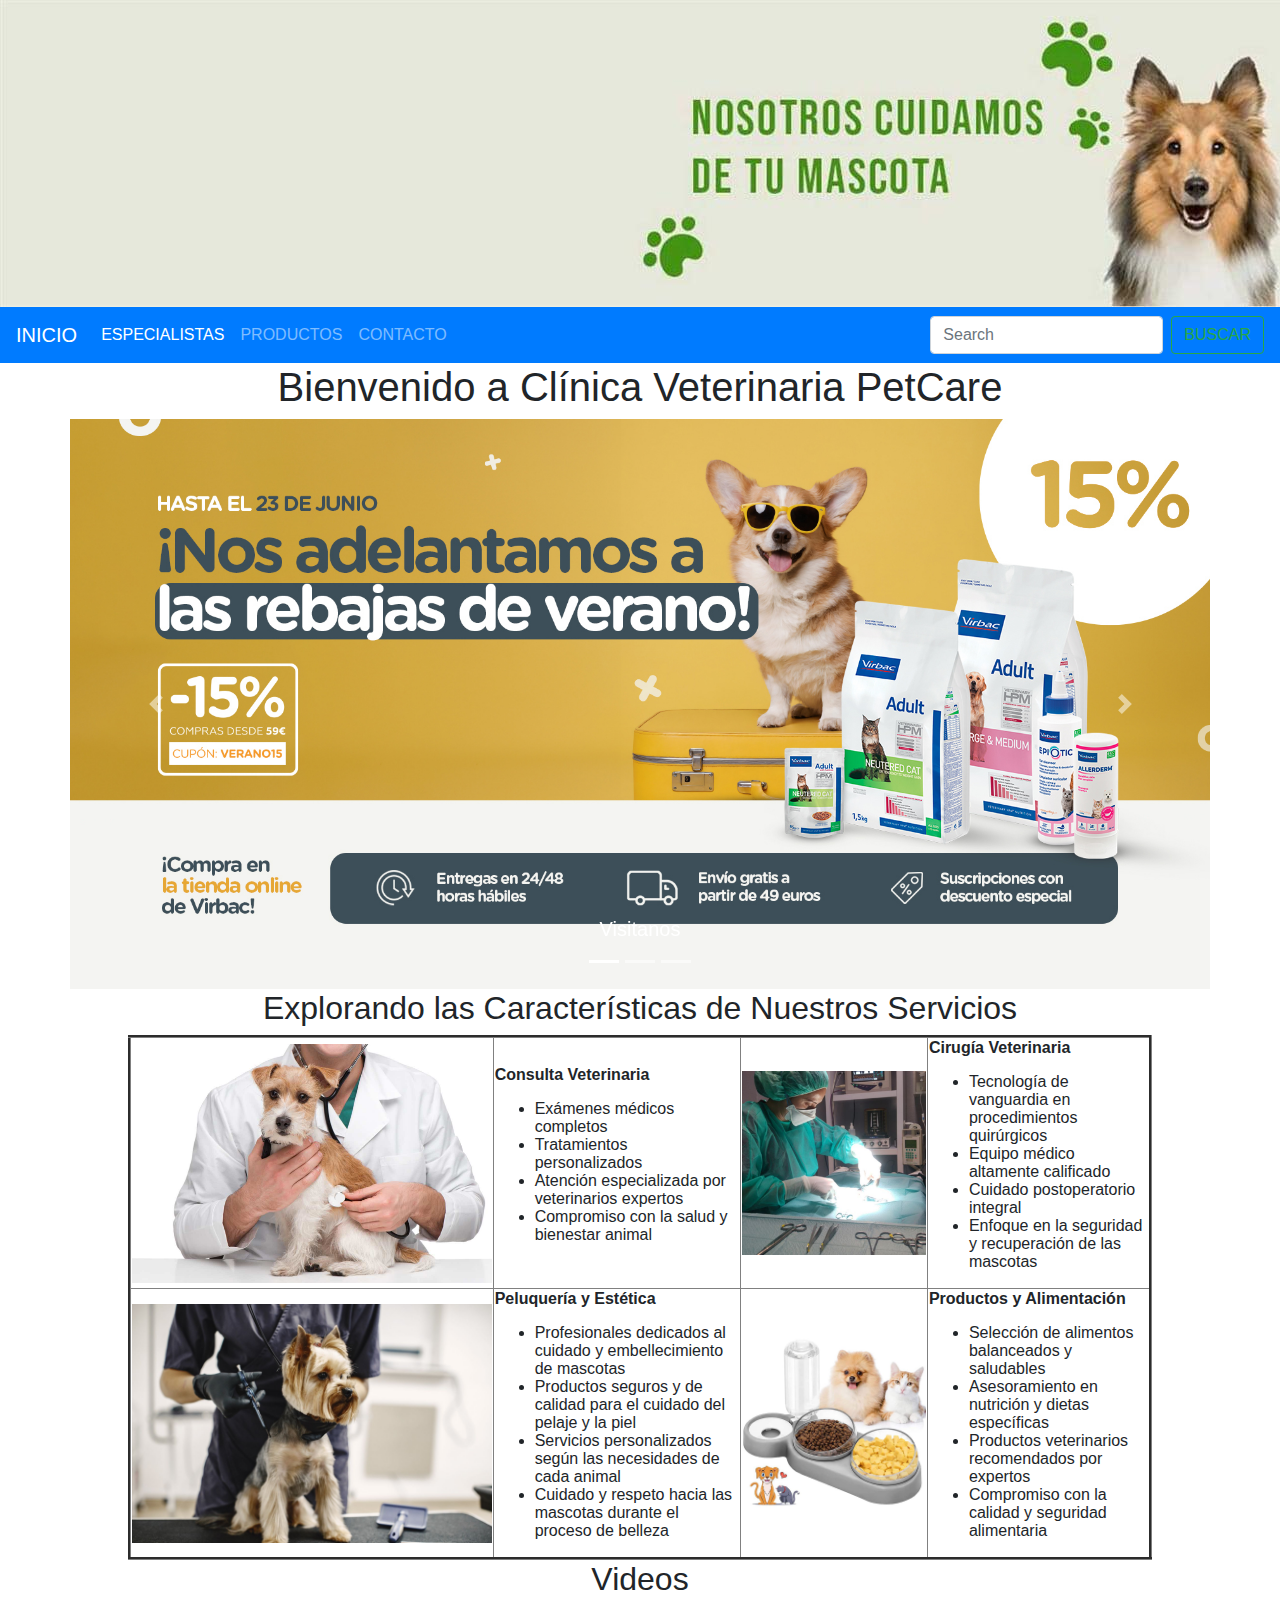
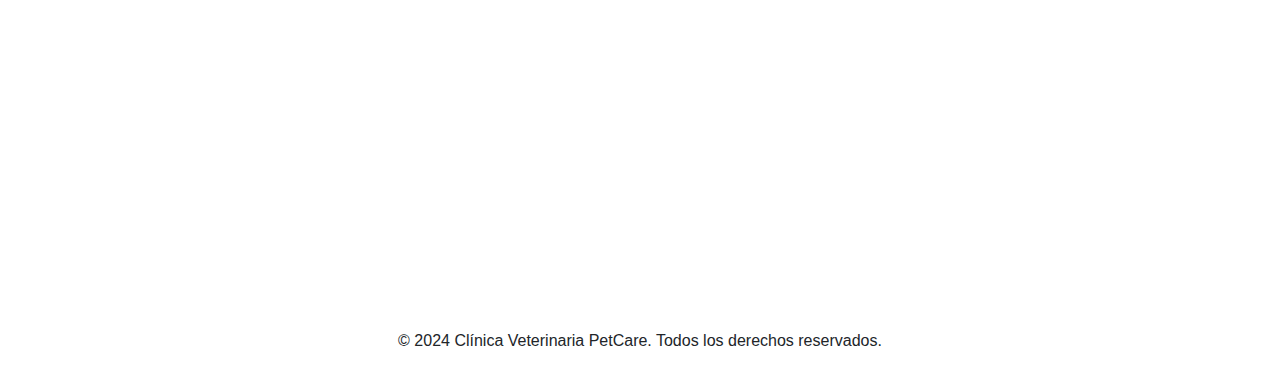
<file: index.html>
<html>
    <link rel="stylesheet" href="https://stackpath.bootstrapcdn.com/bootstrap/4.4.1/css/bootstrap.min.css" integrity="sha384-Vkoo8x4CGsO3+Hhxv8T/Q5PaXtkKtu6ug5TOeNV6gBiFeWPGFN9MuhOf23Q9Ifjh" crossorigin="anonymous">
  </head>
<body>
  <img src="IMAGENES/fondo1.jpg">
  <nav class="navbar navbar-expand-lg navbar-dark bg-primary">
  <a class="navbar-brand" href="index.html">INICIO</a>
  <button class="navbar-toggler" type="button" data-toggle="collapse" data-target="#navbarTogglerDemo02" aria-controls="navbarTogglerDemo02" aria-expanded="false" aria-label="Toggle navigation">
    <span class="navbar-toggler-icon"></span>
  </button>

  <div class="collapse navbar-collapse" id="navbarTogglerDemo02">
    <ul class="navbar-nav mr-auto mt-2 mt-lg-0">
      <li class="nav-item active">
        <a class="nav-link" href="especialistas.html">ESPECIALISTAS<span class="sr-only">(current)</span></a>
      </li>
      <li class="nav-item">
        <a class="nav-link" href="productos.html">PRODUCTOS</a>
      </li>
      <li class="nav-item">
        <a class="nav-link" href="contacto.html" aria-disabled="true">CONTACTO</a>
      </li>
    </ul>
    <form class="form-inline my-2 my-lg-0">
      <input class="form-control mr-sm-2" type="search" placeholder="Search">
      <button class="btn btn-outline-success my-2 my-sm-0" type="submit">BUSCAR</button>
    </form>
  </div>
</nav>
<h1 align="center">Bienvenido a Clínica Veterinaria PetCare</h1>
<div class="container">
  <div class="row">
  <div id="carouselExampleCaptions" class="carousel slide" data-ride="carousel">
  <ol class="carousel-indicators">
    <li data-target="#carouselExampleCaptions" data-slide-to="0" class="active"></li>
    <li data-target="#carouselExampleCaptions" data-slide-to="1"></li>
    <li data-target="#carouselExampleCaptions" data-slide-to="2"></li>
  </ol>
  <div class="carousel-inner">
    <div class="carousel-item active">
      <img src="IMAGENES/carrusel3.jpg" class="d-block w-100" alt="...">
      <div class="carousel-caption d-none d-md-block">
        <h5>Visitanos</h5>
      </div>
    </div>
    <div class="carousel-item">
      <img src="IMAGENES/carrusel1.jpg" class="d-block w-100" alt="...">
      <div class="carousel-caption d-none d-md-block">
        <h5>Visitanos</h5>
      </div>
    </div>
    <div class="carousel-item">
      <img src="IMAGENES/carrusel2.jpg" class="d-block w-100" alt="...">
      <div class="carousel-caption d-none d-md-block">
        <h5>Visitanos</h5>
      </div>
    </div>
  </div>
  <a class="carousel-control-prev" href="#carouselExampleCaptions" role="button" data-slide="prev">
    <span class="carousel-control-prev-icon" aria-hidden="true"></span>
    <span class="sr-only">Previous</span>
  </a>
  <a class="carousel-control-next" href="#carouselExampleCaptions" role="button" data-slide="next">
    <span class="carousel-control-next-icon" aria-hidden="true"></span>
    <span class="sr-only">Next</span>
  </a>
</div>
    </div>
</div>

<h2 align="center">Explorando las Características de Nuestros Servicios</h2>
<table width="80%" align="center" border="3">
  <tr>
    <td><img src="IMAGENES/consulta4.jpg" width="100%"></td>
    <td>
      <p><B>Consulta Veterinaria</B></p>
      <ul>
        <li>Exámenes médicos completos</li>
        <li>Tratamientos personalizados</li>
        <li>Atención especializada por veterinarios expertos</li>
        <li>Compromiso con la salud y bienestar animal</li>
      </ul>
    </td>
    <td><img src="IMAGENES/cirugia44.jpg" width="100%"></td>
    <td>
      <p><B>Cirugía Veterinaria</B></p>
      <ul>
        <li>Tecnología de vanguardia en procedimientos quirúrgicos</li>
        <li>Equipo médico altamente calificado</li>
        <li>Cuidado postoperatorio integral</li>
        <li>Enfoque en la seguridad y recuperación de las mascotas</li>
      </ul>
    </td>
  </tr>
  <tr>
    <td><img src="IMAGENES/cortes2.jpeg" width="100%"></td>
    <td>
      <p><B>Peluquería y Estética</B></p>
      <ul>
        <li>Profesionales dedicados al cuidado y embellecimiento de mascotas</li>
        <li>Productos seguros y de calidad para el cuidado del pelaje y la piel</li>
        <li>Servicios personalizados según las necesidades de cada animal</li>
        <li>Cuidado y respeto hacia las mascotas durante el proceso de belleza</li>
      </ul>
    </td>
    <td><img src="IMAGENES/producto.jpeg" width="100%"></td>
    <td>
      <p><B>Productos y Alimentación</B></p>
      <ul>
        <li>Selección de alimentos balanceados y saludables</li>
        <li>Asesoramiento en nutrición y dietas específicas</li>
        <li>Productos veterinarios recomendados por expertos</li>
        <li>Compromiso con la calidad y seguridad alimentaria</li>
      </ul>
    </td>
  </tr>
</table>
<center>
  <h2 align="center">Videos</h2>
  <iframe width="560" height="315" src="https://www.youtube.com/embed/JOTesb7tpNM?si=v5ho0mAjhAOtykMM"
    title="YouTube video player" frameborder="0"
    allow="accelerometer; autoplay; clipboard-write; encrypted-media; gyroscope; picture-in-picture; web-share"
    referrerpolicy="strict-origin-when-cross-origin" allowfullscreen></iframe>
  <iframe width="560" height="315" src="https://www.youtube.com/embed/3GOfah0Hido?si=BwETE0HA33KVE5KT"
    title="YouTube video player" frameborder="0"
    allow="accelerometer; autoplay; clipboard-write; encrypted-media; gyroscope; picture-in-picture; web-share"
    referrerpolicy="strict-origin-when-cross-origin" allowfullscreen></iframe>
  <table width="80%" align="center" border="3">
<p align="center">© 2024 Clínica Veterinaria PetCare. Todos los derechos reservados.</p>
</center>
<script src="https://code.jquery.com/jquery-3.4.1.slim.min.js" integrity="sha384-J6qa4849blE2+poT4WnyKhv5vZF5SrPo0iEjwBvKU7imGFAV0wwj1yYfoRSJoZ+n" crossorigin="anonymous"></script>
<script src="https://cdn.jsdelivr.net/npm/popper.js@1.16.0/dist/umd/popper.min.js" integrity="sha384-Q6E9RHvbIyZFJoft+2mJbHaEWldlvI9IOYy5n3zV9zzTtmI3UksdQRVvoxMfooAo" crossorigin="anonymous"></script>
<script src="https://stackpath.bootstrapcdn.com/bootstrap/4.4.1/js/bootstrap.min.js" integrity="sha384-wfSDF2E50Y2D1uUdj0O3uMBJnjuUD4Ih7YwaYd1iqfktj0Uod8GCExl3Og8ifwB6" crossorigin="anonymous"></script>
</body>
</html>
</file>
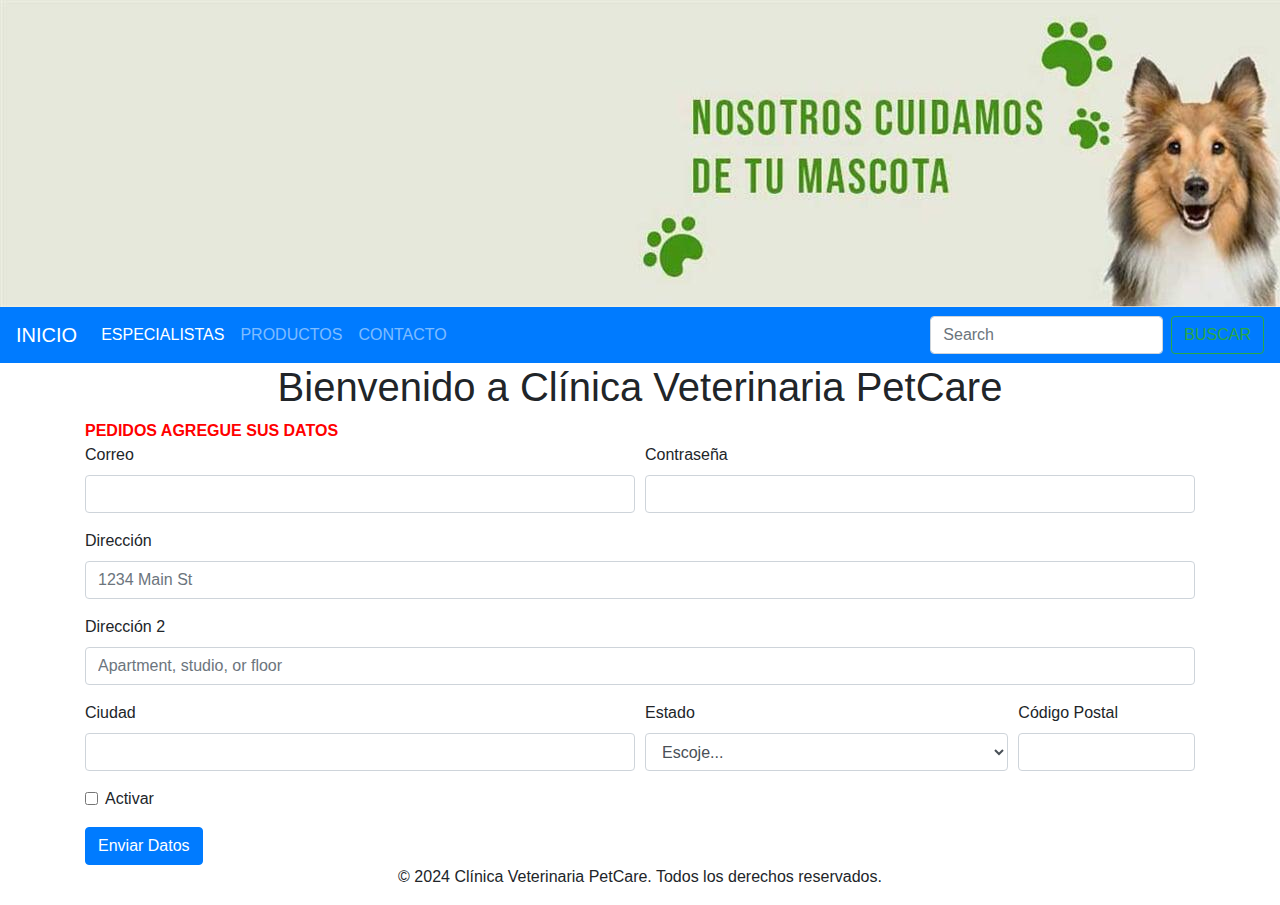
<file: contacto.html>
<!DOCTYPE html>
<html lang="es">

<head>
    <link rel="stylesheet" href="https://stackpath.bootstrapcdn.com/bootstrap/4.4.1/css/bootstrap.min.css" integrity="sha384-Vkoo8x4CGsO3+Hhxv8T/Q5PaXtkKtu6ug5TOeNV6gBiFeWPGFN9MuhOf23Q9Ifjh" crossorigin="anonymous">
  </head>

<body>
    <img src="IMAGENES/fondo1.jpg">
    <nav class="navbar navbar-expand-lg navbar-dark bg-primary">
    <a class="navbar-brand" href="index.html">INICIO</a>
    <button class="navbar-toggler" type="button" data-toggle="collapse" data-target="#navbarTogglerDemo02" aria-controls="navbarTogglerDemo02" aria-expanded="false" aria-label="Toggle navigation">
      <span class="navbar-toggler-icon"></span>
    </button>
  
    <div class="collapse navbar-collapse" id="navbarTogglerDemo02">
      <ul class="navbar-nav mr-auto mt-2 mt-lg-0">
        <li class="nav-item active">
          <a class="nav-link" href="especialistas.html">ESPECIALISTAS<span class="sr-only">(current)</span></a>
        </li>
        <li class="nav-item">
          <a class="nav-link" href="productos.html">PRODUCTOS</a>
        </li>
        <li class="nav-item">
          <a class="nav-link" href="contacto.html" aria-disabled="true">CONTACTO</a>
        </li>
      </ul>
      <form class="form-inline my-2 my-lg-0">
        <input class="form-control mr-sm-2" type="search" placeholder="Search">
        <button class="btn btn-outline-success my-2 my-sm-0" type="submit">BUSCAR</button>
      </form>
    </div>
  </nav>
  <h1 align="center">Bienvenido a Clínica Veterinaria PetCare</h1>
    <div class="container">
      <div class="row">
        <div class="col">
          <font zise="10" color="red"><b>PEDIDOS AGREGUE SUS DATOS</b></font>
          <form>
            <div class="form-row">
              <div class="form-group col-md-6">
                <label for="inputEmail4">Correo</label>
                <input type="email" class="form-control" id="inputEmail4">
              </div>
              <div class="form-group col-md-6">
                <label for="inputPassword4">Contrase&ntilde;a</label>
                <input type="password" class="form-control" id="inputPassword4">
              </div>
            </div>
            <div class="form-group">
              <label for="inputAddress">Direcci&oacute;n</label>
              <input type="text" class="form-control" id="inputAddress" placeholder="1234 Main St">
            </div>
            <div class="form-group">
              <label for="inputAddress2">Direcci&oacute;n 2</label>
              <input type="text" class="form-control" id="inputAddress2" placeholder="Apartment, studio, or floor">
            </div>
            <div class="form-row">
              <div class="form-group col-md-6">
                <label for="inputCity">Ciudad</label>
                <input type="text" class="form-control" id="inputCity">
              </div>
              <div class="form-group col-md-4">
                <label for="inputState">Estado</label>
                <select id="inputState" class="form-control">
                  <option selected>Escoje...</option>
                  <option>baja californias</option>
                </select>
              </div>
              <div class="form-group col-md-2">
                <label for="inputZip">C&oacute;digo Postal</label>
                <input type="text" class="form-control" id="inputZip">
              </div>
            </div>
            <div class="form-group">
              <div class="form-check">
                <input class="form-check-input" type="checkbox" id="gridCheck">
                <label class="form-check-label" for="gridCheck">
                  Activar
                </label>
              </div>
            </div>
            <button type="submit" class="btn btn-primary">Enviar Datos</button>
          </form>
        </div>
      </div>
    </div>
    <p align="center">© 2024 Clínica Veterinaria PetCare. Todos los derechos reservados.</p>
    <script src="https://code.jquery.com/jquery-3.4.1.slim.min.js" integrity="sha384-J6qa4849blE2+poT4WnyKhv5vZF5SrPo0iEjwBvKU7imGFAV0wwj1yYfoRSJoZ+n" crossorigin="anonymous"></script>
    <script src="https://cdn.jsdelivr.net/npm/popper.js@1.16.0/dist/umd/popper.min.js" integrity="sha384-Q6E9RHvbIyZFJoft+2mJbHaEWldlvI9IOYy5n3zV9zzTtmI3UksdQRVvoxMfooAo" crossorigin="anonymous"></script>
    <script src="https://stackpath.bootstrapcdn.com/bootstrap/4.4.1/js/bootstrap.min.js" integrity="sha384-wfSDF2E50Y2D1uUdj0O3uMBJnjuUD4Ih7YwaYd1iqfktj0Uod8GCExl3Og8ifwB6" crossorigin="anonymous"></script>
    </body>

</html>
</file>
